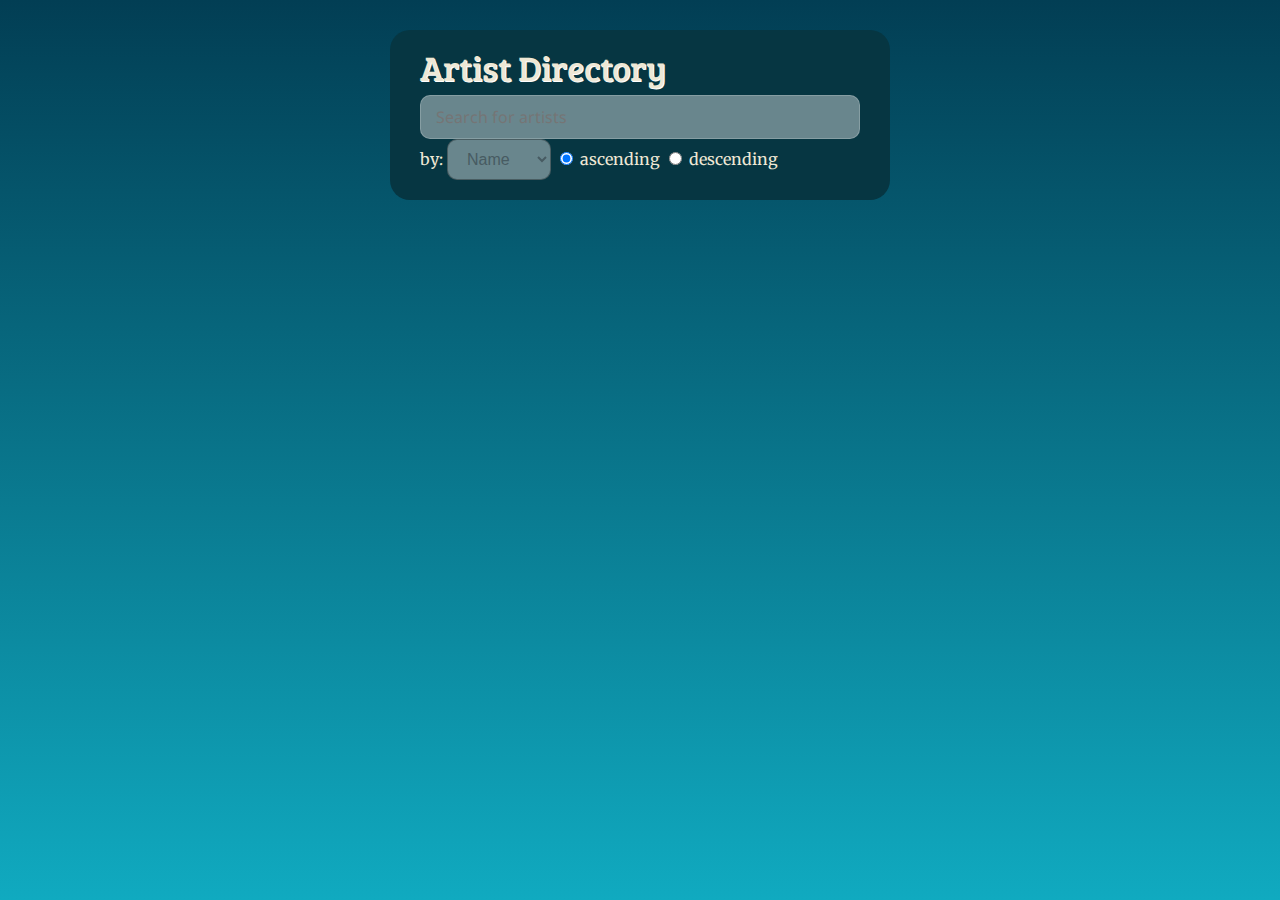
<file: index.html>
<!DOCTYPE html>
<html lang="en" ng-app="app">
    <head>
        <meta charset="UTF-8">
        <title>Angular Demo</title>
        <script src="lib/angular.min.js"></script>
        <script src="lib/angular-route.min.js"></script>
        <script src="lib/angular-animate.min.js"></script>
        <script src="js/app.js"></script>
        <script src="js/controllers.js"></script>
        <link rel="stylesheet" href="css/style.css">
    </head>
    <body>
        <div class="main" ng-view>
            
        </div>
    </body>
</html>
</file>
<file: css/style.css>
@import url("http://fonts.googleapis.com/css?family=Bree+Serif|Merriweather:400,300,700,900|Droid+Sans:400,700");

/* Reset Styles */

html, body, div, span, applet, object, iframe,
h1, h2, h3, h4, h5, h6, p, blockquote, pre,
a, abbr, acronym, address, big, cite, code,
del, dfn, em, img, ins, kbd, q, s, samp,
small, strike, strong, sub, sup, tt, var,
b, u, i, center,
dl, dt, dd, ol, ul, li,
fieldset, form, label, legend,
table, caption, tbody, tfoot, thead, tr, th, td,
article, aside, canvas, details, embed,
figure, figcaption, footer, header, hgroup,
menu, nav, output, ruby, section, summary,
time, mark, audio, video {
    margin: 0;
    padding: 0;
    border: 0;
    font: inherit;
    font-size: 100%;
    vertical-align: baseline; }

html {
    line-height: 1; }

ol, ul {
    list-style: none; }

table {
    border-collapse: collapse;
    border-spacing: 0; }

caption, th, td {
    text-align: left;
    font-weight: normal;
    vertical-align: middle; }

q, blockquote {
    quotes: none; }

    q:before, q:after, blockquote:before, blockquote:after {
        content: "";
        content: none; }

a img {
    border: none; }

article, aside, details, figcaption, figure, footer, header, hgroup, menu, nav, section, summary {
    display: block; }

* {
    -webkit-box-sizing: border-box;
    -moz-box-sizing: border-box;
    box-sizing: border-box; }


/* Base Styles */

.cf:before,
.cf:after {
        content: " "; /* 1 */
        display: table; /* 2 */
}

.cf:after {
        clear: both;
}

html {
    background-color: #023E54;
    background-image: url(images/fallback-gradient.png);
    background-image: -webkit-gradient(linear, 0% 0%, 0% 100%, from(#023E54), to(#10AAC0));
    background-image: -webkit-linear-gradient(top, #023E54, #10AAC0);
    background-image: -moz-linear-gradient(top, #023E54, #10AAC0);
    background-image: -o-linear-gradient(top, #023E54, #10AAC0);
    min-height: 100%;
    height: auto;
}

body    {
    font-family: Merriweather, serif;
    font-size: 1rem;
    line-height: 160%;
    *zoom: 1;
}


h1, h2, h3, h4, h5, h6 {
    font-family: 'Bree Serif', serif;
    font-weight: normal;
    color: #475b62;
    text-shadow: 1px 1px rgb(255,255,255, 1);
}

a {
    color: #145266;
    font-family: Bree Serif, serif;
}

h1{
    color: #145266;
    font-size: 2.2rem;
    line-height: 100%;
    margin-bottom: 10px;
}

h2{
    font-size: 1.5rem;
    line-height: 90%;
    color: #c61c6f;
}

h3{
    margin-top: 0;
    color: #bd3613;
    line-height: 110%;
    margin-bottom: 5px;
}

p {
    line-height: 1.3rem;
    color: #475B62;
    margin-bottom: 10px;
    font-family: 'Merriweather';
}

a.small {
    line-height: 100%;
    font-size: .9rem;
}


/* Search Styles */

.search {
    background: #063642;
    color: #EEE8D5;
    width: 90%;
    min-width: 320px;
    max-width: 500px;
    margin: 0 auto;
    margin-top: 30px;
    border-radius: 20px;
    padding: 20px 30px;
    z-index: 20;
}

.search h1 {
    color: #EEE8D5;
}

.btn {
        display: inline-block;
        padding: 6px 12px;
        margin-bottom: 0;
        font-size: 1rem;
        line-height: 140%;
        text-align: center;
        text-decoration: none;
        white-space: nowrap;
        vertical-align: middle;
        cursor: pointer;
        border: 1px solid transparent;
        border-radius: 4px;
        background: #C61C6F;
        color: #FCF4DC;
        -webkit-user-select: none;
             -moz-user-select: none;
                -ms-user-select: none;
                 -o-user-select: none;
                        user-select: none;
}

.btn .btn-left {
    float: left;
}

.btn .btn-right {
    float: right;
}

.btn:hover {
        background: #09576D;
}

.search label {
    display: none;
}

.search input {
    font-family: 'Droid Sans', sans-serif;
    width: 100%;
    padding: 10px 0 10px 15px;
    font-size: 1rem;
    color: #475B62;
    background: rgba(255,255,255,0.4);
    border: 1px solid rgba(255,255,255,0.2);
    border-radius: 10px;
    outline: 0;
}

.search .formgroup input {
    border: 1px solid rgba(0,0,0,0.3);
    display: inline;
    width: auto;
}

.search label.formgroup {
    display: inline;
    width: auto;
}

.search select {
    display: inline;
    padding: 10px 0 10px 15px;
    font-size: 1rem;
    color: #475B62;
    background: rgba(255,255,255,0.4);
    border: 1px solid rgba(0,0,0,0.3);
    border-radius: 10px;
    outline: 0;
}

/* Artist List Styles */

.artistlist {
    background: #EEE8D5;
    width: 50%;
    min-width: 290px;
    max-width:350px;
    margin: 0 auto;
    margin-bottom: 30px;
    border-radius: 0 0 20px 20px;
    opacity: .95;
    z-index: 10;
}

.artistlist ul {
    margin: 0;
    padding: 0;
    background: #FDF6E3;
}

.artistlist li {
    margin: 0;
    padding: 10px 10px 0 10px;
    border-bottom: 1px dotted black;
    opacity: .9;
    -webkit-transition: all 0.3s ease-out;
    -moz-transition: all 0.3s ease-out;
    -o-transition: all 0.3s ease-out;
    transition: all 0.3s ease-out;
}

.artistlist a {
    display: block;
    text-decoration: none;
}

.artistlist li:hover {
    background: #FDF6E3;
    opacity: 1;
    -webkit-transform: scale(1.2);
    -moz-transform: scale(1.2);
    -ms-transform: scale(1.2);
    transform: scale(1.2);
}

.artist img {
    display: block;
    float: left;
    width: 60px;
    -webkit-border-radius: 12px;
    border-radius: 12px;
    margin-right: 10px;
    margin-bottom: 10px;
}

.artist info {
    display: block;
    float: left;
    padding-left: 120px !important;
}

.artist:last-child {
    border-bottom:none;
}

.artistinfo {
    font-size: 1.1em;
    line-height: 160%;
    background: #EEE8D5;
    color: #0F4150;
    width: 90%;
    min-width: 320px;
    max-width: 620px;
    margin: 0 auto;
    margin-top: 30px;
    margin-bottom: 30px;
    padding: 20px 30px;
    border-radius: 10px;
    z-index: 20;
}

.artistinfo h1{
    font-size: 1.8em;
    margin-bottom: 0;
}

.artistinfo img {
    width: 40%;
    max-width: 130px;
    border-radius: 20px;
}

.artist.ng-enter.ng-enter-active,
.artist.ng-leave {
    opacity: 1;
    height: 80px;
    overflow: hidden;
}

.artist.ng-leave.ng-leave-active,
.artist.ng-enter {
    opacity: 0;
    height: 0;
    overflow: hidden;
}
</file>
